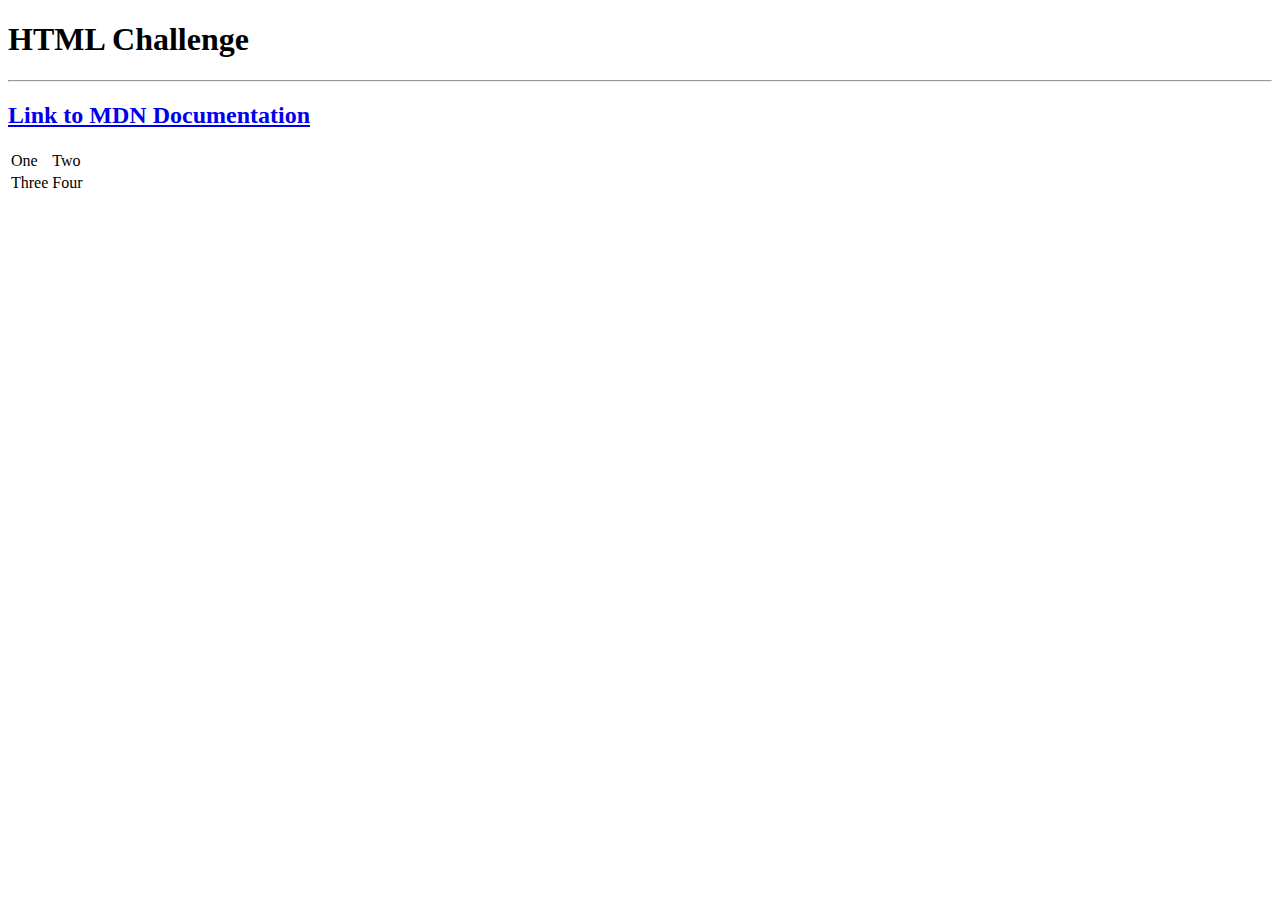
<file: challenge.html>
<!DOCTYPE html>
<html lang="en" dir="ltr">
  <head>
    <meta charset="utf-8">
    <title></title>
  </head>

<h1>HTML Challenge</h1><hr>

<a href="https://developer.mozilla.org/en-US/"><h2>Link to MDN Documentation</h2></a>

<table>
  <tr>
    <td>One</td>
    <td>Two</td>
  </tr>
  <tr>
    <td>Three</td>
    <td>Four</td>
  </tr>
</table>

  <body>

  </body>
</html>
</file>
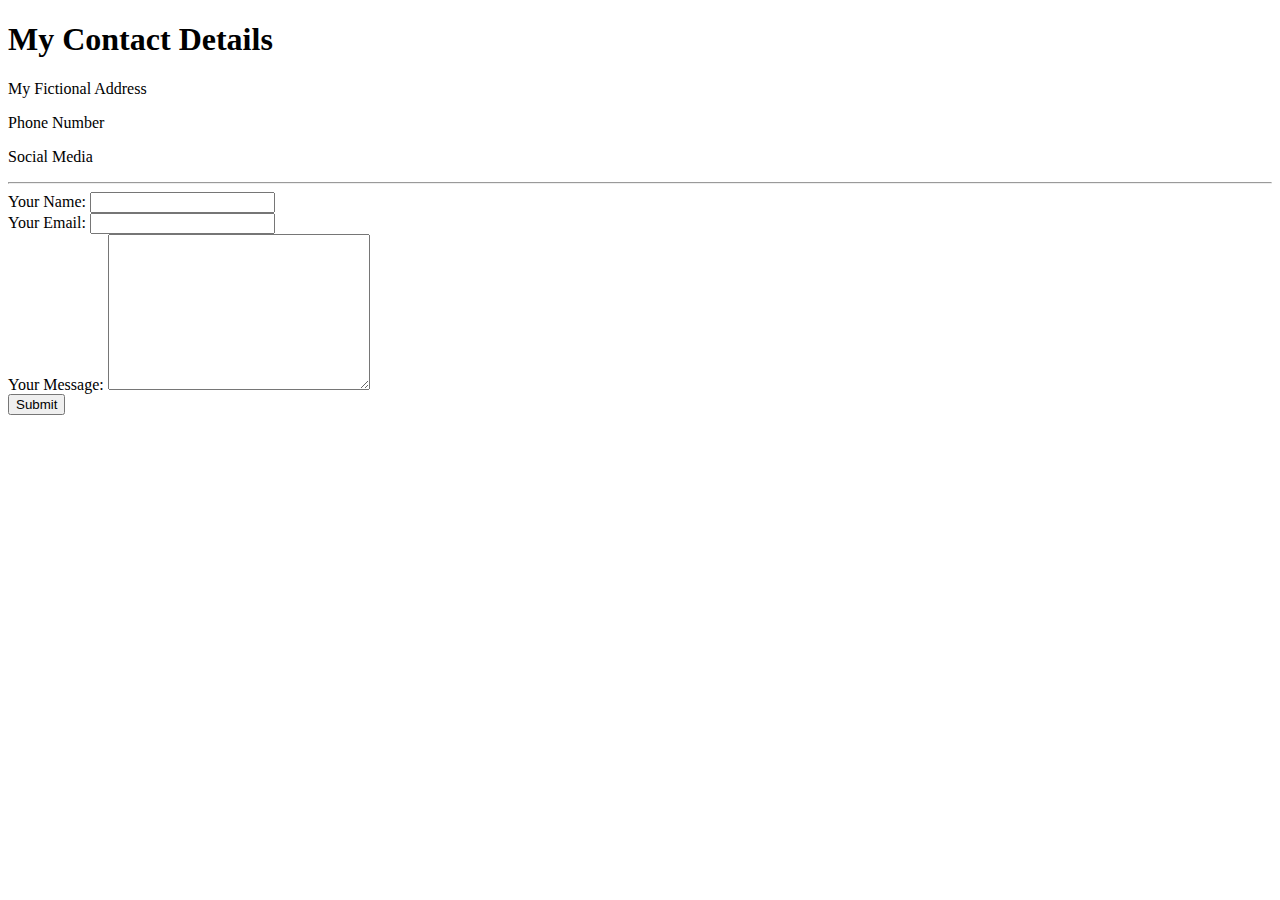
<file: contactme.html>
<!DOCTYPE html>
<html lang="en" dir="ltr">

<head>
  <meta charset="utf-8">
  <title>Contact Me</title>
</head>

<body>
  <h1>My Contact Details</h1>
  <p>My Fictional Address</p>
  <p>Phone Number</p>
  <p>Social Media</p>
<hr>
  <form action="mailto:nicmas1402@gmail.com" method="post" enctype="text/plain">
    <label>Your Name:</label>
    <input type="text" name="yourName" value=""><br>
    <label>Your Email:</label>
    <input type="email" name="yourEmail" value=""><br>
    <label>Your Message:</label>
    <textarea name="yourMessage" rows="10" cols="30"></textarea><br>
    <input type="submit" name="">
  </form>
</body>

</html>
</file>
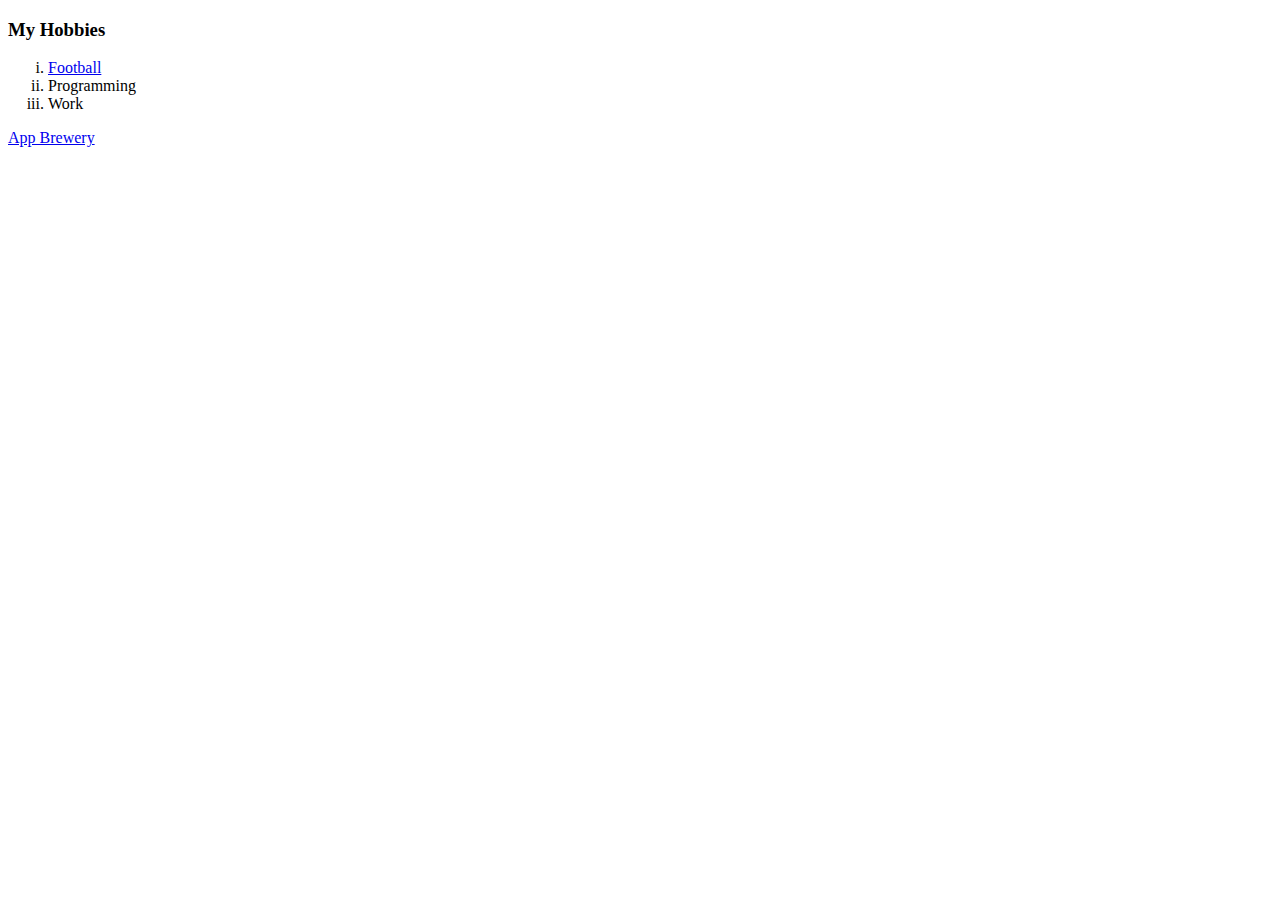
<file: hobbies.html>
<!DOCTYPE html>
<html lang="en" dir="ltr">
  <head>
    <meta charset="utf-8">
    <title>My Hobbies</title>
  </head>
  <body>
    <h3>My Hobbies</h3>
    <ol type="i">
      <li><a href="https://www.nfl.com/standings">Football</a></li>
      <li>Programming</li>
      <li>Work</li>
    </ol>
    <a href="https://www.appbrewery.co/">App Brewery</a>
  </body>
</html>
</file>
